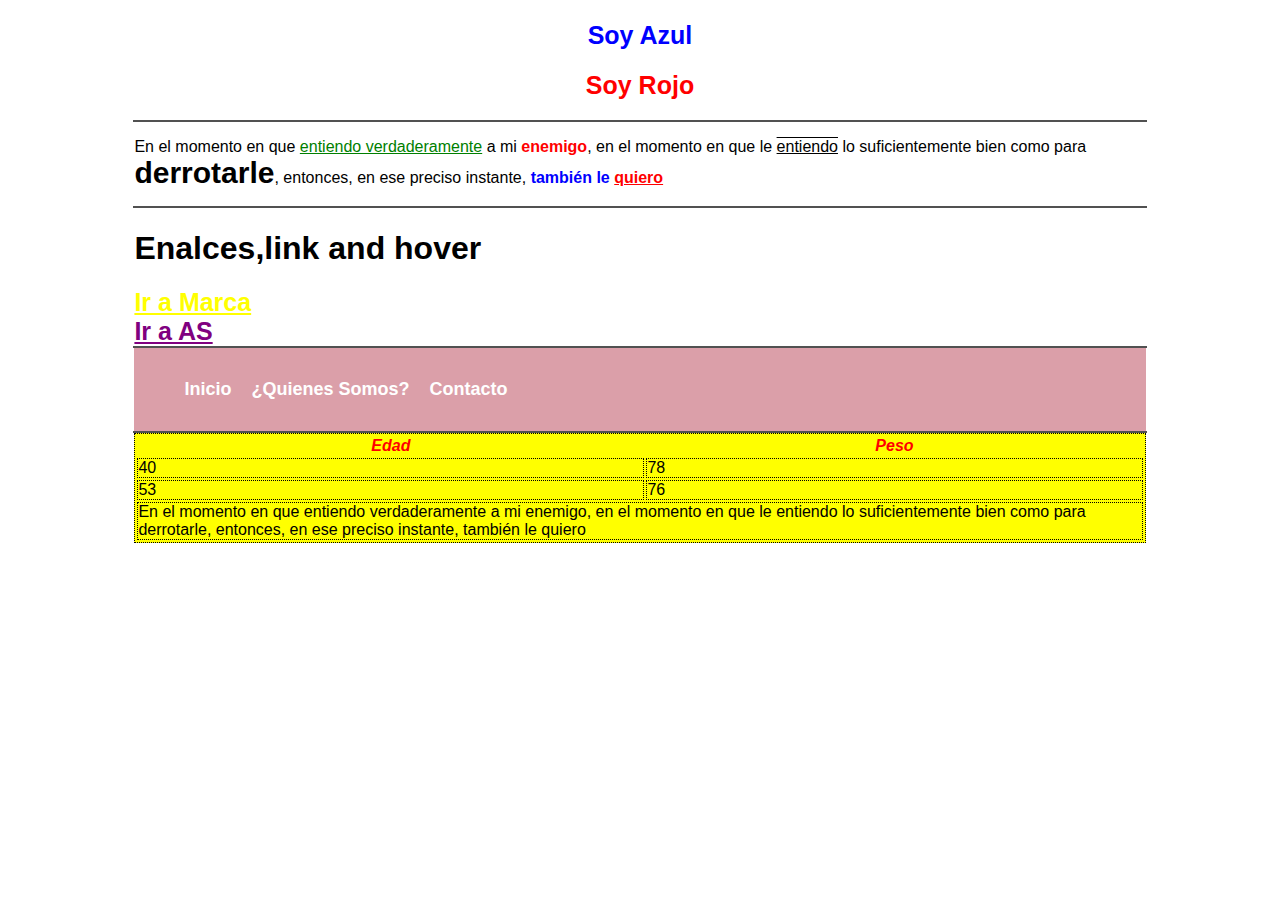
<file: punto4a8.html>
<!DOCTYPE html>
<html lang="en">
<head>
    <meta charset="UTF-8">
    <meta name="viewport" content="width=device-width, initial-scale=1.0">
    <link rel="stylesheet" href="style.css">
    <title>Solución taller puntos 4 - 8</title>
</head>
<body>
    <section id="punto4">
        <h2 class="azul">Soy Azul</h2>
        <h2 class="rojo">Soy Rojo</h2>
    </section>
    <hr>
    <section id="punto5">
        <p>En el momento en que <span class="p1">entiendo verdaderamente</span> a mi <span class="p2">enemigo</span>,
            en el momento en que le <span class="p3">entiendo</span> lo suficientemente bien como para
            <span class="p4">derrotarle</span>, entonces, en ese preciso instante, <span class="p5">también le</span> <span class="p6">quiero</span>
        </p>
    </section>
    <hr>
    <section id="punto6">
        <h1>Enalces,link and hover</h1>
        <a class="diario1" href="https://www.marca.com/" target="_blank">Ir a Marca</a>
        <br>
        <a class="diario2" href="https://colombia.as.com/" target="_blank">Ir a AS</a>
    </section>
    <hr>
    <section id="punto7">
       <nav>
            <ul>
                <li>
                    <i>Inicio</i>
                </li>
                <li>
                    <i>¿Quienes Somos?</i>
                </li>
                <li>
                    <i>Contacto</i>
                </li>
            </ul>
       </nav>
    </section>
    <hr>
    <section id="punto8">
        <table>
            <thead>
                <tr>
                    <th>Edad</th>
                    <th>Peso</th>
                </tr>
                <tbody>
                    <tr>
                        <td>40</td>
                        <td>78</td>
                    </tr>
                    <tr>
                        <td>53</td>
                        <td>76</td>
                    </tr>
                    <tr>
                        <td colspan="2">En el momento en que entiendo verdaderamente a mi enemigo,
                            en el momento en que le entiendo lo suficientemente bien como para
                            derrotarle, entonces, en ese preciso instante, también le quiero
                        </td>
                    </tr>
                </tbody>
            </thead>
        </table>
    </section>
    
</body>
</html>
</file>
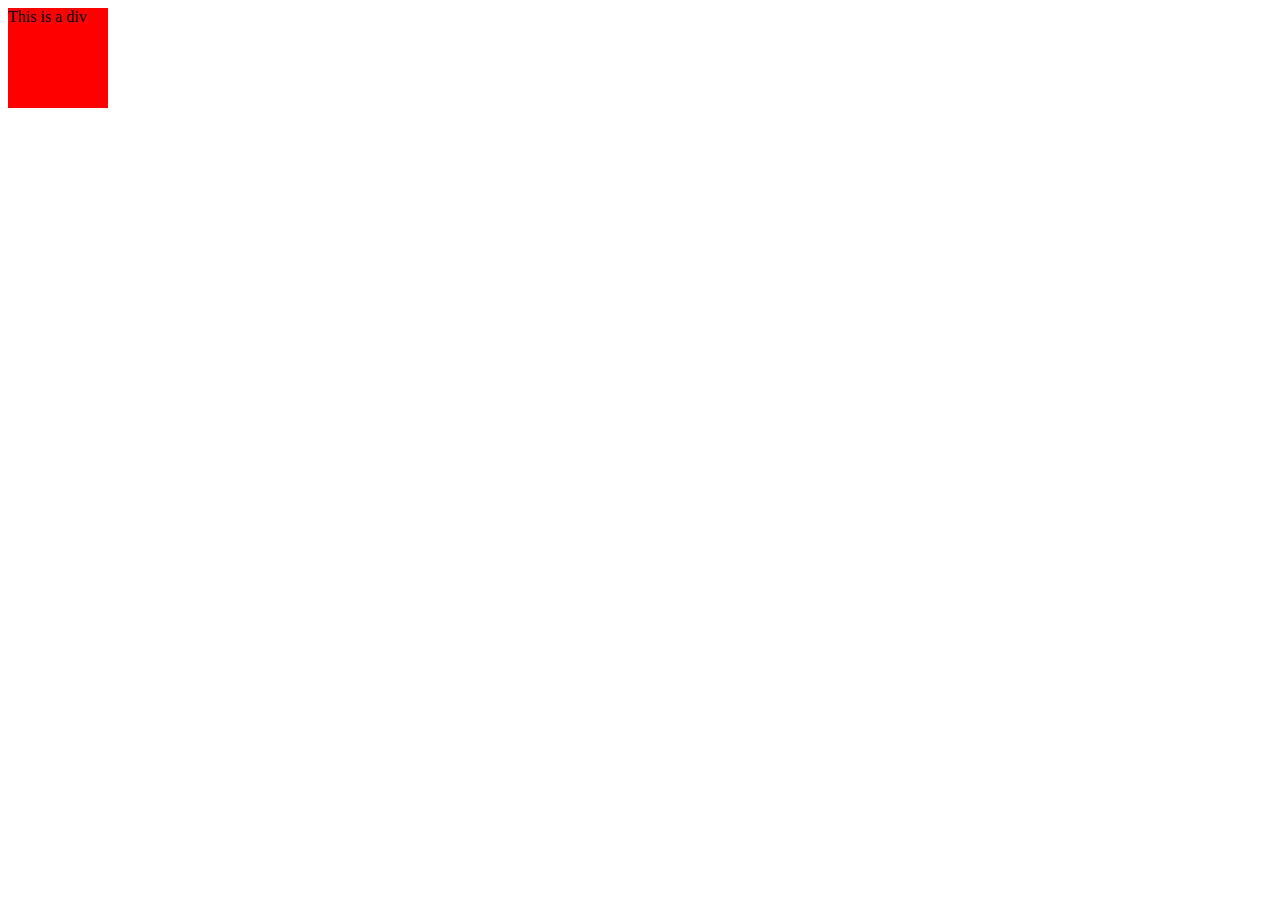
<file: PUNTOS 9 A 11/Punto 10a.html>
<!DOCTYPE html>
<html lang="en">
<head>
    <meta charset="UTF-8">
    <meta name="viewport" content="width=device-width, initial-scale=1.0">
    <title>Punto10a</title>
</head>
<style>
    div {
     width: 100px;
     height: 100px;
     position: relative;
     background-color: red;
     animation-name: example;
     animation-duration: 20s;
     animation-iteration-count: infinite;
    }
    @keyframes example {
     0% {background-color: red; left:0px;}
     50% {background-color: yellow; left:1000px;}
     100% {background-color: red; left:0px;}
    }
    </style>
    
        
<body>
    <div>This is a div</div>
</body>
</html>
</file>
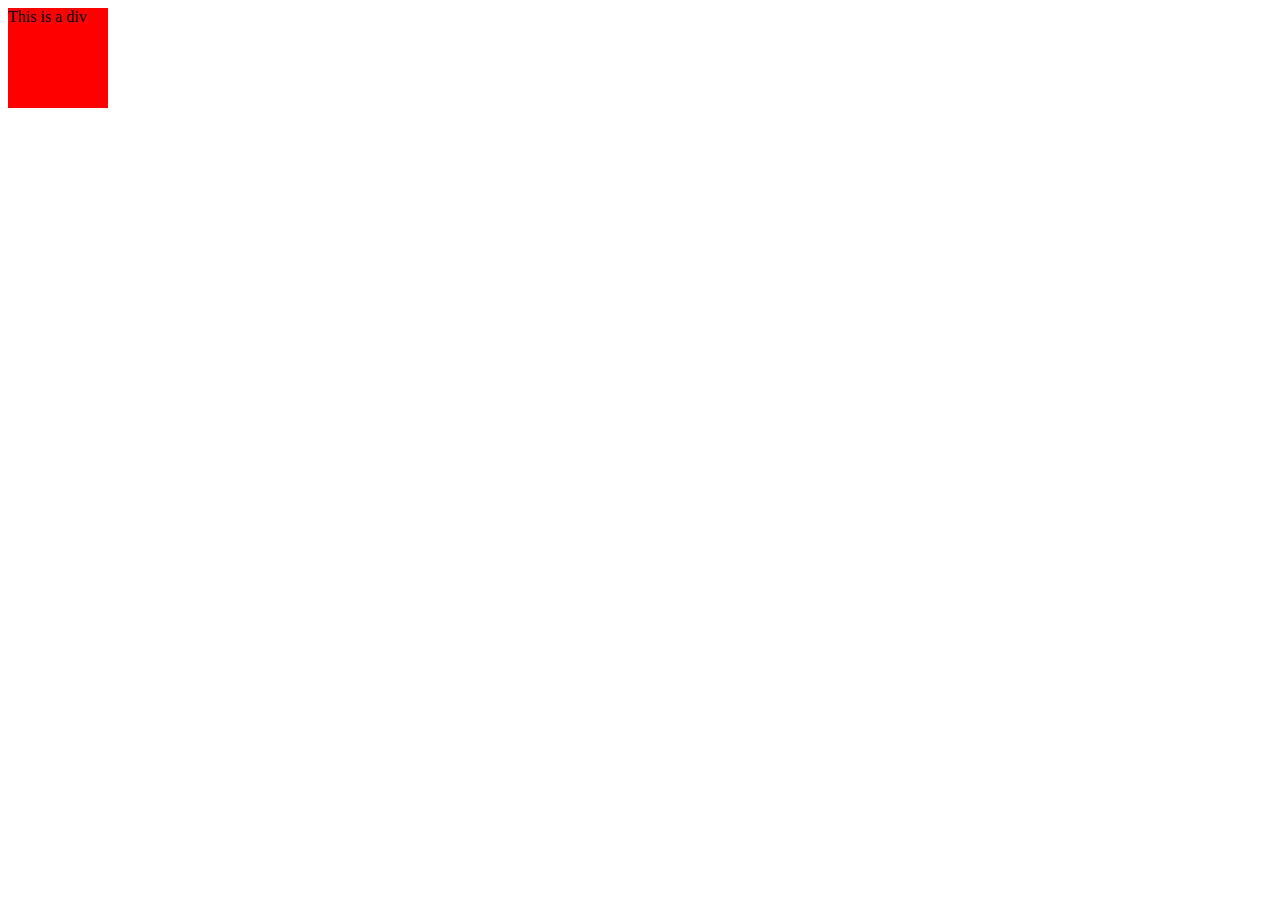
<file: PUNTOS 9 A 11/Punto 10b.html>
<!DOCTYPE html>
<html lang="en">
<head>
    <meta charset="UTF-8">
    <meta name="viewport" content="width=device-width, initial-scale=1.0">
    <title>punto 10b</title>
</head>

    <style>
        div {
         width: 100px;
         height: 100px;
         position: relative;
         background-color: red;
         animation-name: example;
         animation-duration: 4s;
         animation-iteration-count: infinite;
         animation-direction: alternate ;
        }
        @keyframes example {
         0% {background-color: red; left:0px; top:0px;}
         25% {background-color: blue; left:0px; top:200px;}
         50% {background-color: green; left:200px; top:200px;}
         75% {background-color: yellow; left:200px; top:0px;}
         100% {background-color: red; left:0px; top:0px;}
        }
        </style>
        
<body>
    <div>This is a div</div>
</body>
</html>
</file>
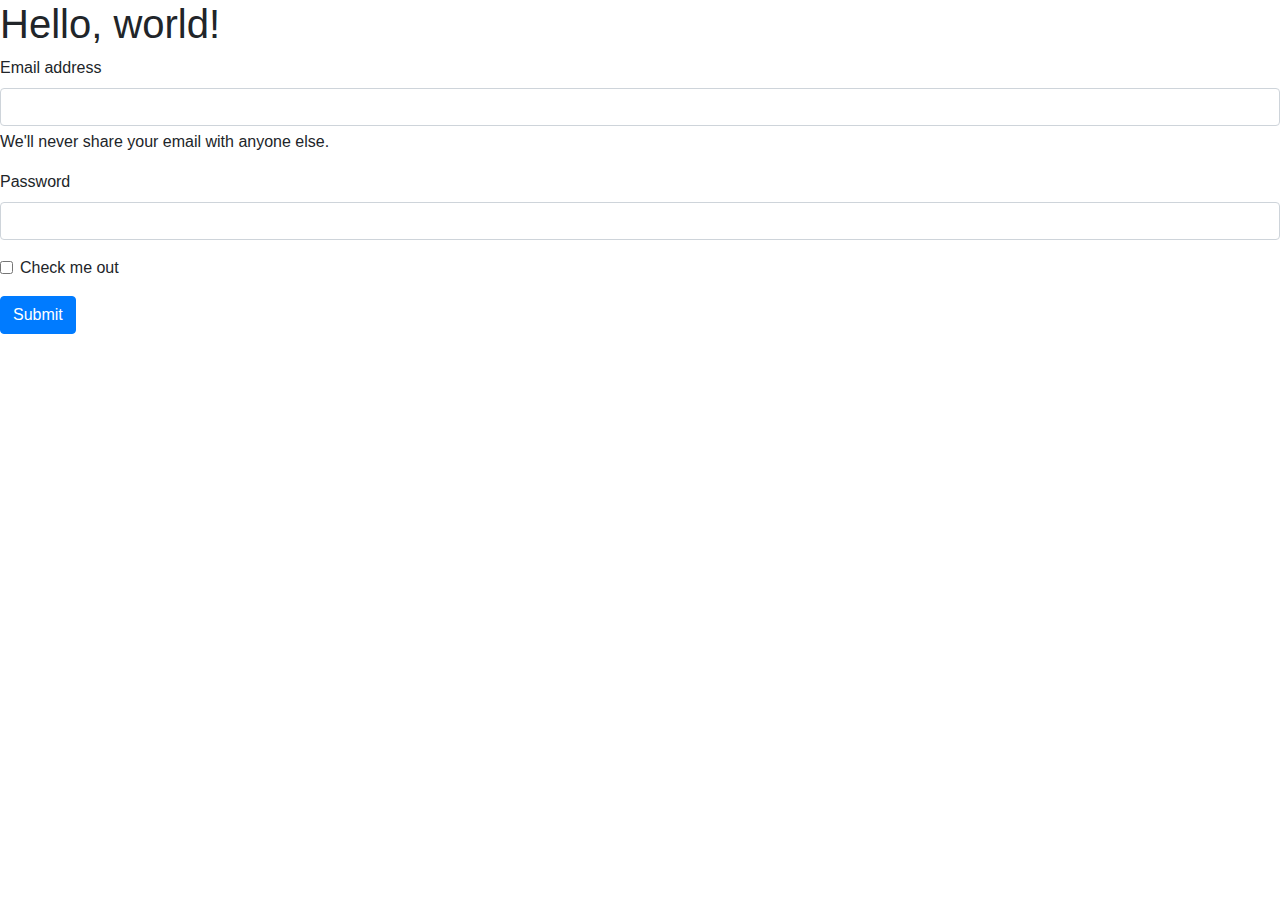
<file: PUNTOS 9 A 11/Punto 11.html>
<!doctype html>
<html lang="en">

<head>
    <!-- Required meta tags -->
    <meta charset="utf-8">
    <meta name="viewport" content="width=device-width, initial-scale=1, shrink-to-fit=no">
    <!-- Bootstrap CSS -->
    <link rel="stylesheet" href="https://cdn.jsdelivr.net/npm/bootstrap@4.0.0/dist/css/bootstrap.min.css" integrity="sha384-
Gn5384xqQ1aoWXA+058RXPxPg6fy4IWvTNh0E263XmFcJlSAwiGgFAW/dAiS6JXm" crossorigin="anonymous">
    <title>Hello, world!</title>
</head>

<body>
    <h1>Hello, world!</h1>
    <!-- Optional JavaScript -->
    <!-- jQuery first, then Popper.js, then Bootstrap JS -->
    <script src="https://code.jquery.com/jquery-3.2.1.slim.min.js" integrity="sha384-
KJ3o2DKtIkvYIK3UENzmM7KCkRr/rE9/Qpg6aAZGJwFDMVNA/GpGFF93hXpG5KkN" crossorigin="anonymous"></script>
    <script src="https://cdn.jsdelivr.net/npm/popper.js@1.12.9/dist/umd/popper.min.js" integrity="sha384-
ApNbgh9B+Y1QKtv3Rn7W3mgPxhU9K/ScQsAP7hUibX39j7fakFPskvXusvfa0b4Q" crossorigin="anonymous"></script>
    <script src="https://cdn.jsdelivr.net/npm/bootstrap@4.0.0/dist/js/bootstrap.min.js" integrity="sha384-
JZR6Spejh4U02d8jOt6vLEHfe/JQGiRRSQQxSfFWpi1MquVdAyjUar5+76PVCmYl" crossorigin="anonymous"></script>
<form>
    <div class="mb-3">
    <label for="exampleInputEmail1" class="form-label">Email address</label>
    <input type="email" class="form-control" id="exampleInputEmail1" ariadescribedby="emailHelp">
    <div id="emailHelp" class="form-text">We'll never share your email with anyone else.</div>
    </div>
    <div class="mb-3">
    <label for="exampleInputPassword1" class="form-label">Password</label>
    <input type="password" class="form-control" id="exampleInputPassword1">
    </div>
    <div class="mb-3 form-check">
    <input type="checkbox" class="form-check-input" id="exampleCheck1">
    <label class="form-check-label" for="exampleCheck1">Check me out</label>
    </div>
    <button type="submit" class="btn btn-primary">Submit</button>
   </form>
   
</body>

</html>
</file>
<file: style.css>
*{
    font-family: 'Segoe UI', Tahoma, Geneva, Verdana, sans-serif;
}
hr{
    width: 80%;
    margin: auto;
    border: 1px solid rgb(81, 81, 81);
}
section{
    width: 80%;
    height: auto;
    margin: auto;
}
.azul{
    color: blue;
}
.rojo{
    color: red;
}
#punto4 h2{
    text-align: center;
    font-size: 25px;
    font-weight: bold;
}
#punto5 .p1{
    color: green;
    text-decoration: underline;
}
#punto5 .p2{
    color: red;
    font-weight: bold;
}
#punto5 .p3{
    text-decoration: overline underline;
}
#punto5 .p4{
    font-weight: bold;
    font-size: 30px;
}
#punto5 .p5{
    font-weight: bold;
    color: blue;
}
#punto5 .p6{
    font-weight: bold;
    color: red;
    text-decoration: underline;
}
#punto6 .diario1{
    font-size: 25px;
    text-decoration: underline;
    color: yellow;
    font-weight: bold;
}
#punto6 .diario1:hover{
    color: black;
}
#punto6 .diario2{
    font-size: 25px;
    text-decoration: underline;
    color: purple;
    font-weight: bold;
}
#punto6 .diario2:hover{
    color: chocolate;
}
#punto7 nav{
    background-color: rgb(219, 159, 169);
}
#punto7 ul{
    display: inline-flex;
}
#punto7 li{
    padding: 15px 10px;
    list-style: none;
}
#punto7 li:hover{
    background-color: blue;
}
#punto7 i{
    font-weight: bold;
    font-style: normal;
    font-size: 18px;
    color: white;
}
#punto8 table{
    background-color: yellow;
    border: 1px dotted black;
    padding: 0px;
}
#punto8 table th::first-letter{
    font-weight: bold;
}
#punto8 table th{
    color: red;
    font-style: italic;
    border: none;
}
#punto8 table td{
    padding: 0px;
    border: 1px dotted black;
}
</file>
